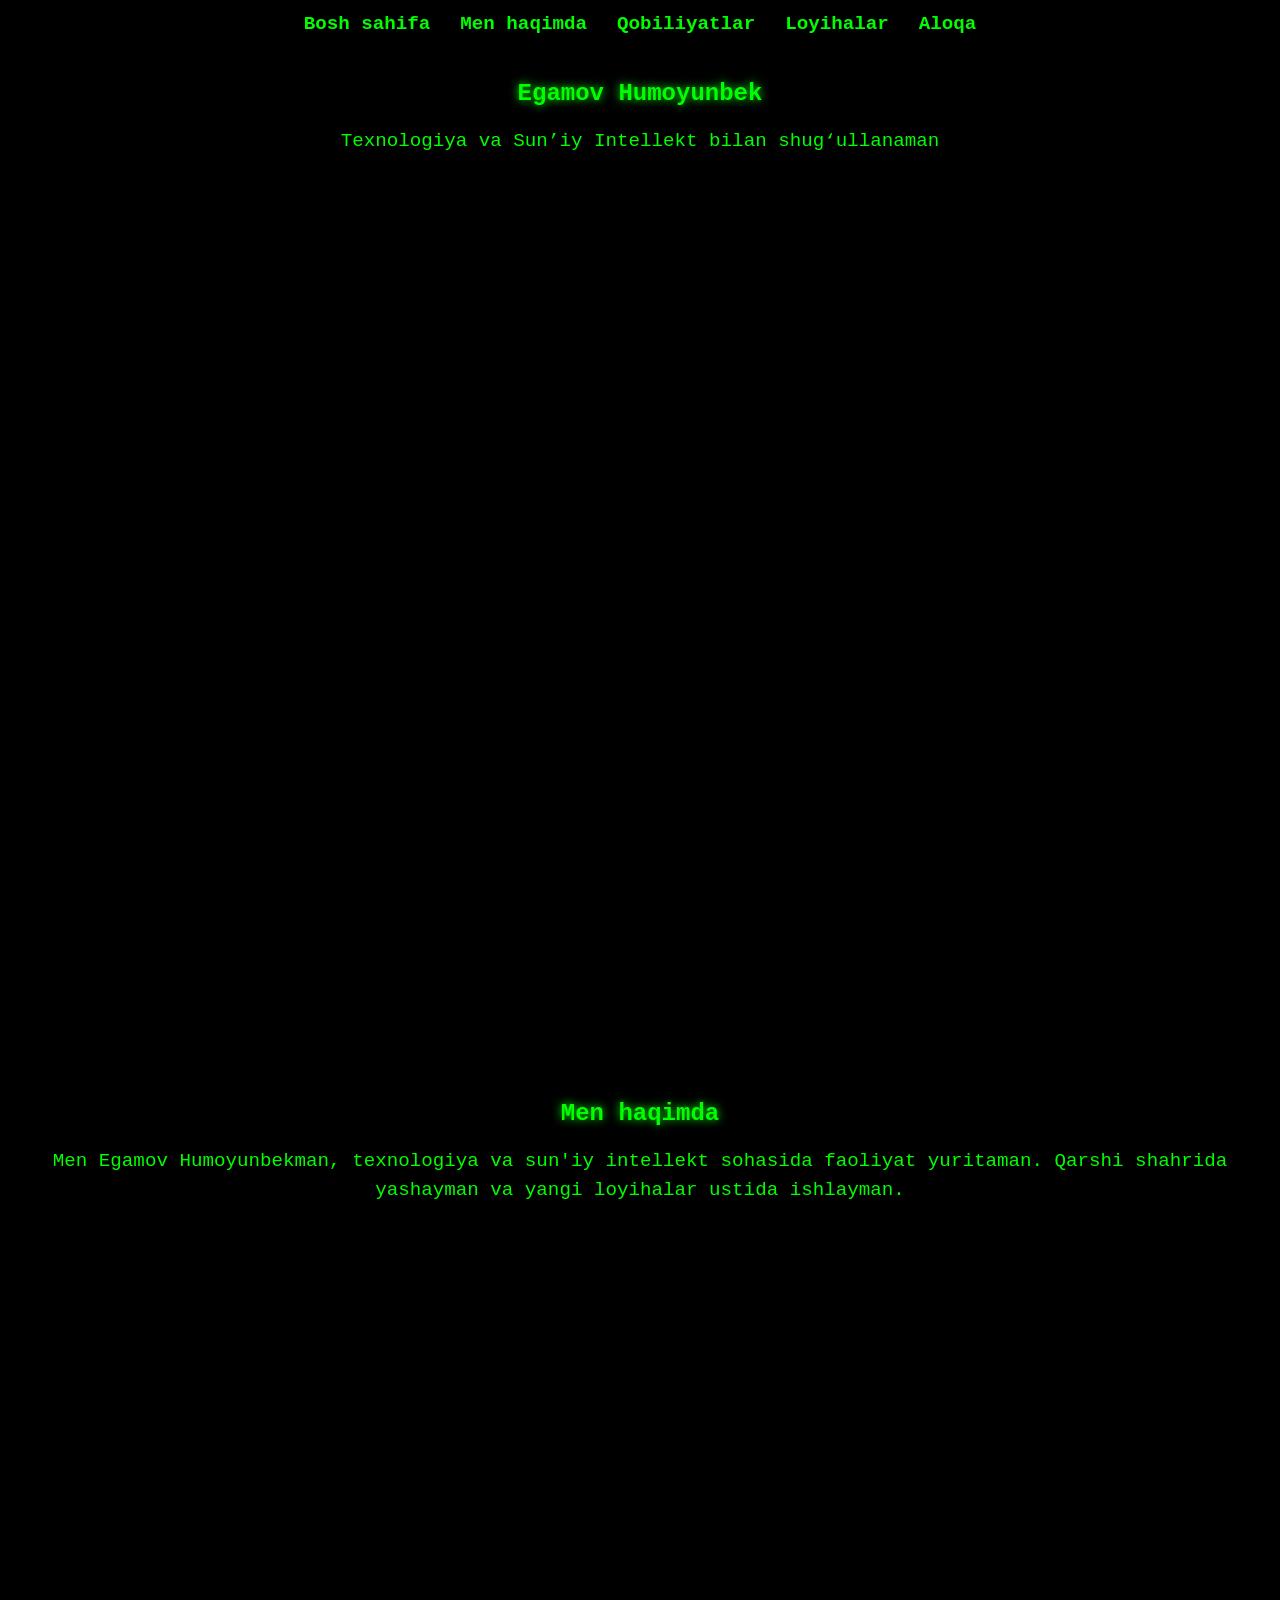
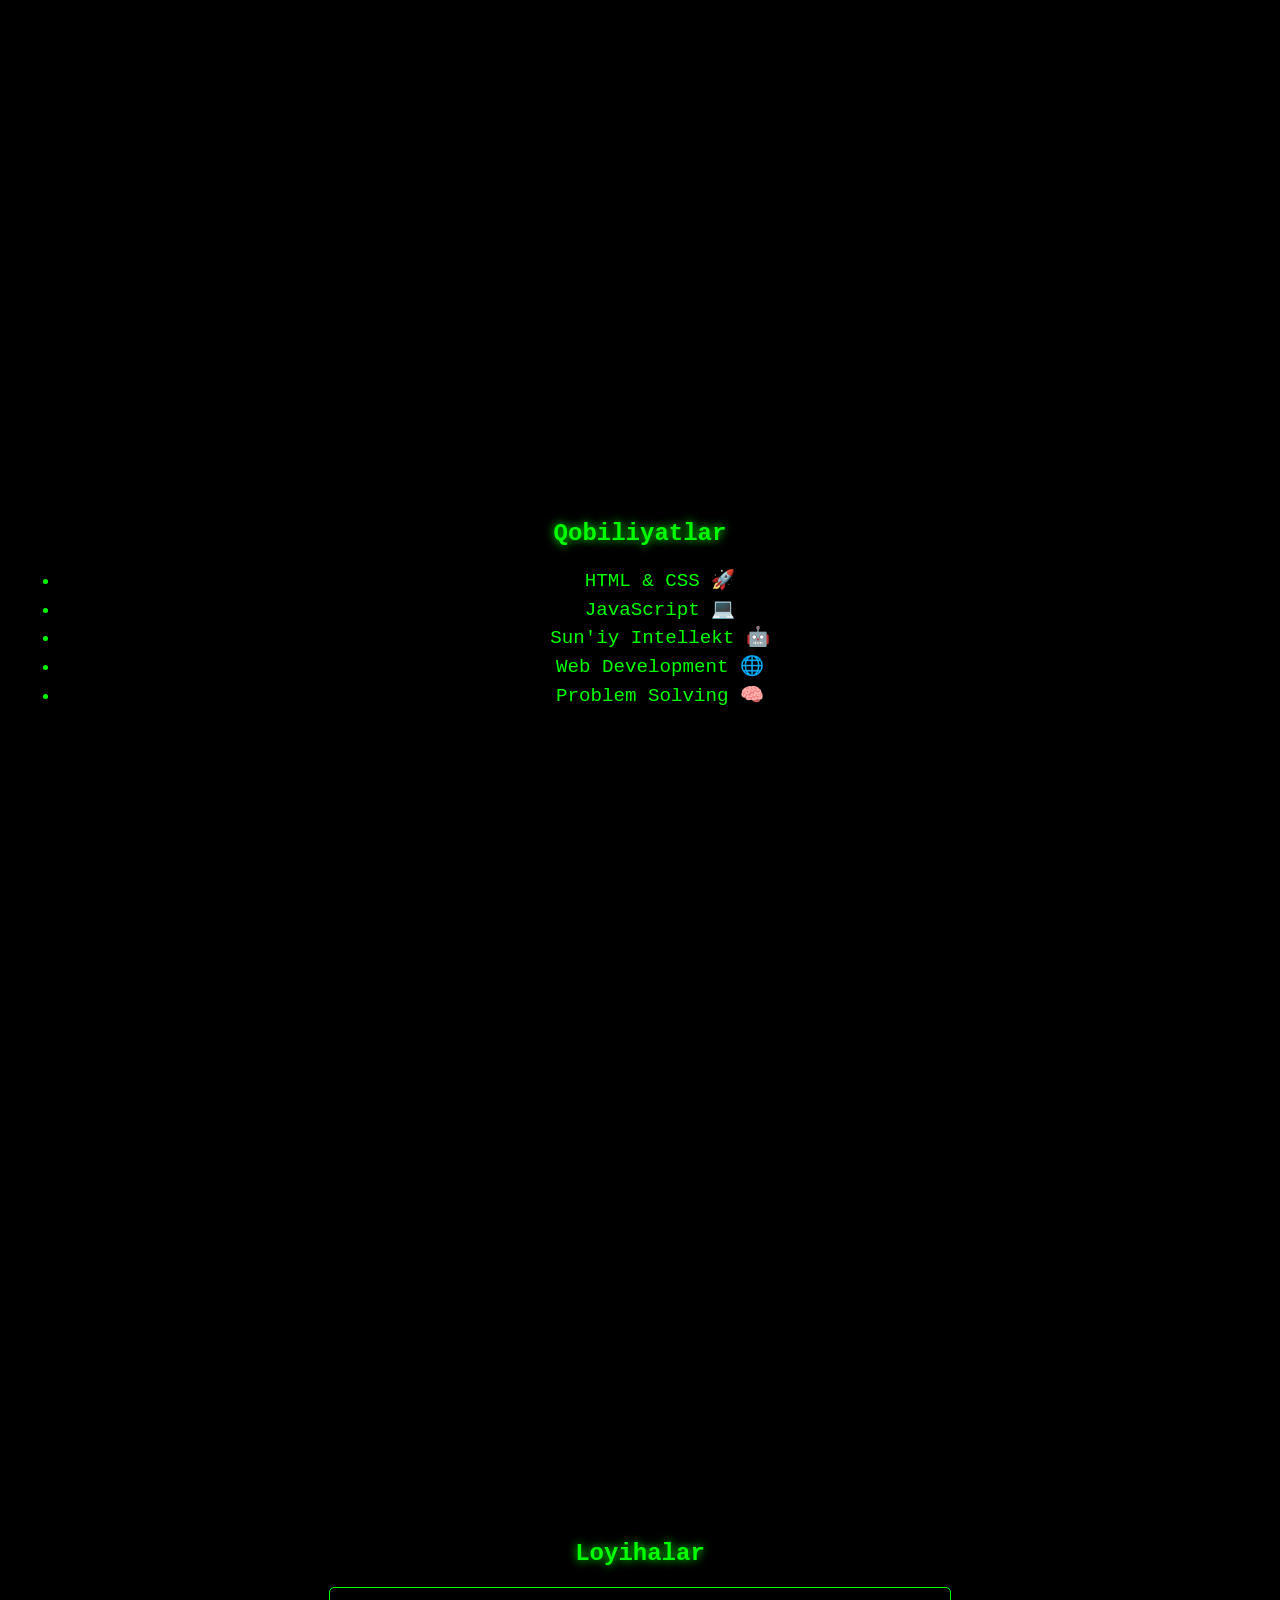
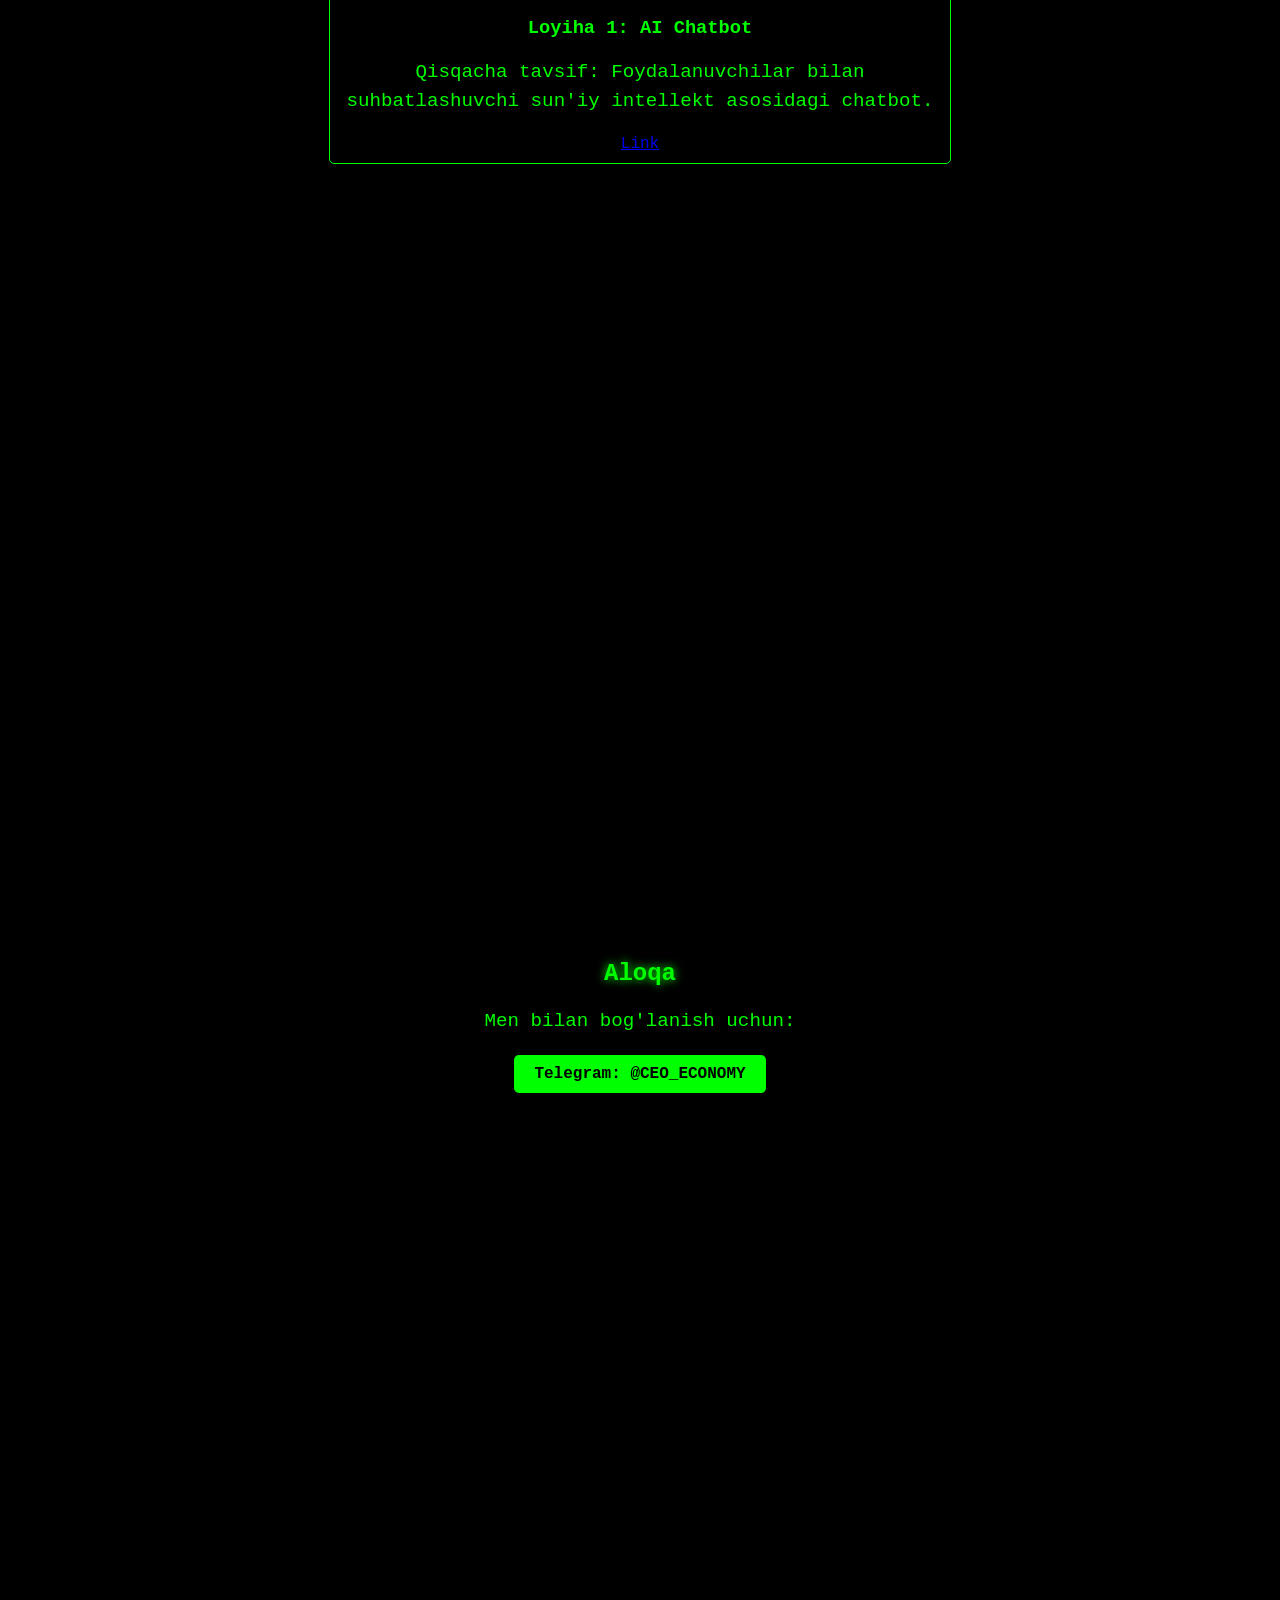
<file: index.html>
<!DOCTYPE html>
<html lang="uz">
<head>
    <meta charset="UTF-8">
    <meta name="viewport" content="width=device-width, initial-scale=1.0">
    <title>Egamov Humoyunbek - Portfolio</title>
    <link rel="stylesheet" href="style.css">
</head>
<body>
    <canvas id="matrix-rain"></canvas>

    <header>
        <nav>
            <ul>
                <li><a href="#hero" class="smooth-scroll">Bosh sahifa</a></li>
                <li><a href="#about" class="smooth-scroll">Men haqimda</a></li>
                <li><a href="#skills" class="smooth-scroll">Qobiliyatlar</a></li>
                <li><a href="#projects" class="smooth-scroll">Loyihalar</a></li>
                <li><a href="#contact" class="smooth-scroll">Aloqa</a></li>
            </ul>
        </nav>
    </header>

    <section id="hero">
        <h1>Egamov Humoyunbek</h1>
        <p>Texnologiya va Sun’iy Intellekt bilan shug‘ullanaman</p>
    </section>

    <section id="about">
        <h2>Men haqimda</h2>
        <p>Men Egamov Humoyunbekman, texnologiya va sun'iy intellekt sohasida faoliyat yuritaman. Qarshi shahrida yashayman va yangi loyihalar ustida ishlayman.</p>
    </section>

    <section id="skills">
        <h2>Qobiliyatlar</h2>
        <ul>
            <li>HTML & CSS 🚀</li>
            <li>JavaScript 💻</li>
            <li>Sun'iy Intellekt 🤖</li>
            <li>Web Development 🌐</li>
            <li>Problem Solving 🧠</li>
        </ul>
    </section>

    <section id="projects">
        <h2>Loyihalar</h2>
        <div class="project">
            <h3>Loyiha 1: AI Chatbot</h3>
            <p>Qisqacha tavsif: Foydalanuvchilar bilan suhbatlashuvchi sun'iy intellekt asosidagi chatbot.</p>
            <a href="https://example.com/project1" target="_blank">Link</a>
        </div>
    </section>

    <section id="contact">
        <h2>Aloqa</h2>
        <p>Men bilan bog'lanish uchun:</p>
        <a href="https://t.me/CEO_ECONOMY" target="_blank" class="telegram-btn">Telegram: @CEO_ECONOMY</a>
    </section>

    <script src="script.js"></script>
</body>
</html>
</file>
<file: style.css>
/* General Styles */
body {
    margin: 0;
    padding: 0;
    font-family: 'Courier New', monospace;
    background-color: #000;
    color: #00ff00;
    overflow-x: hidden;
    position: relative;
}

canvas#matrix-rain {
    position: fixed;
    top: 0;
    left: 0;
    width: 100%;
    height: 100%;
    z-index: -1;
    opacity: 0.5;
}

header {
    position: fixed;
    top: 0;
    width: 100%;
    background: rgba(0, 0, 0, 0.8);
    z-index: 10;
}

nav ul {
    list-style: none;
    padding: 10px;
    margin: 0;
    display: flex;
    justify-content: center;
}

nav ul li {
    margin: 0 15px;
}

nav ul li a {
    color: #00ff00;
    text-decoration: none;
    font-weight: bold;
    transition: color 0.3s;
}

nav ul li a:hover {
    color: #00cc00;
}

section {
    padding: 60px 20px;
    min-height: 100vh;
    text-align: center;
}

h1, h2 {
    text-shadow: 0 0 10px #00ff00;
}

p, li {
    font-size: 1.2em;
    line-height: 1.5;
}

.project {
    margin: 20px 0;
    padding: 10px;
    border: 1px solid #00ff00;
    border-radius: 5px;
    max-width: 600px;
    margin-left: auto;
    margin-right: auto;
}

.telegram-btn {
    display: inline-block;
    padding: 10px 20px;
    background-color: #00ff00;
    color: #000;
    text-decoration: none;
    border-radius: 5px;
    font-weight: bold;
    transition: background-color 0.3s;
}

.telegram-btn:hover {
    background-color: #00cc00;
}

/* Responsive Design */
@media (max-width: 768px) {
    nav ul {
        flex-direction: column;
    }
    
    nav ul li {
        margin: 10px 0;
    }
    
    section {
        padding: 40px 10px;
    }
    
    h1 {
        font-size: 2em;
    }
    
    h2 {
        font-size: 1.5em;
    }
    
    p, li {
        font-size: 1em;
    }
}
</file>
